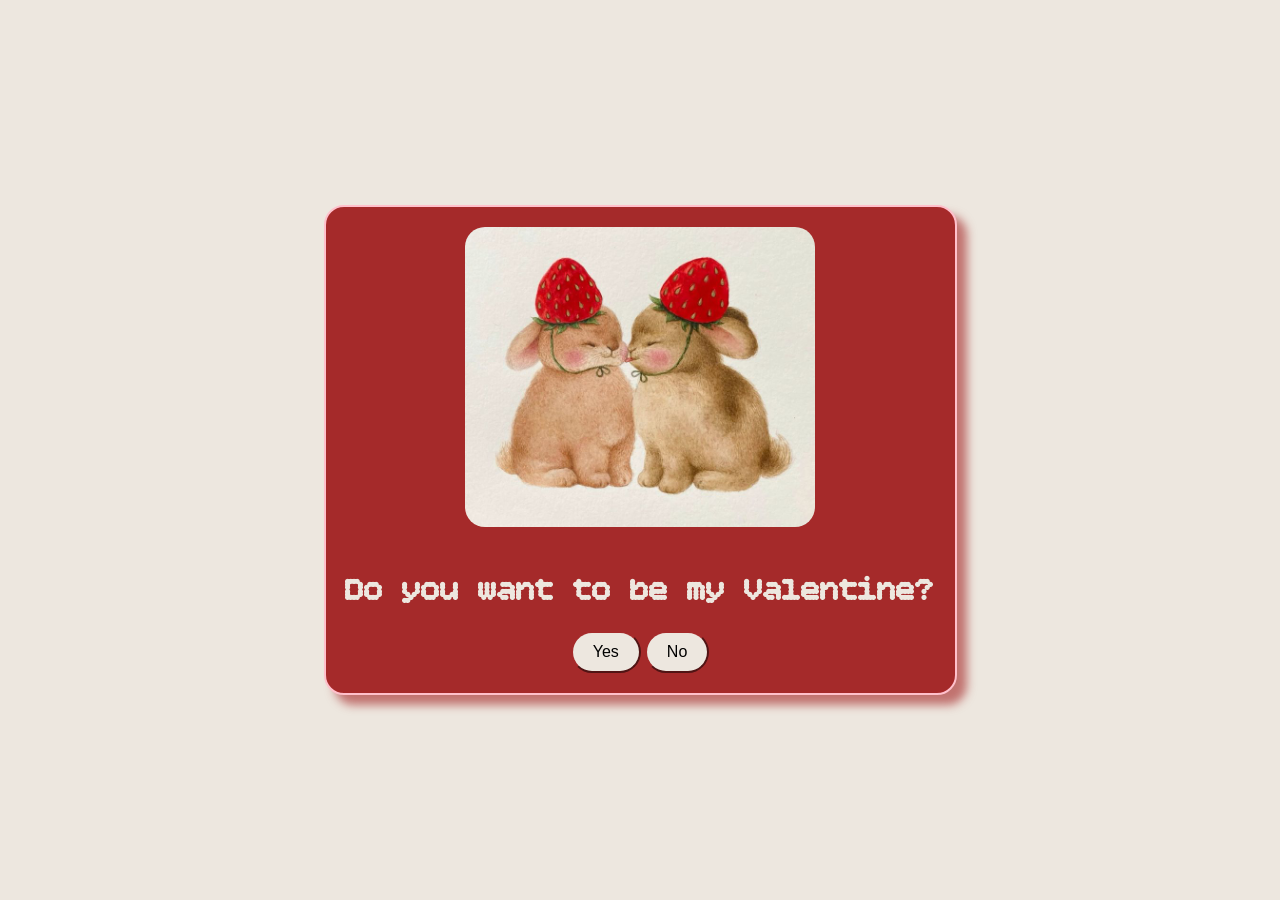
<file: index.html>
<!DOCTYPE html>
<html lang="en">
<head>
    <meta charset="UTF-8">
    <meta name="viewport" content="width=device-width, initial-scale=1.0">
    <title>Document</title>
    <link rel="stylesheet" href="./style.css">
    <style>
    @import url('https://fonts.googleapis.com/css2?family=Bitcount+Single:wght@100..900&family=Holtwood+One+SC&family=NTR&display=swap');
    </style>
</head>
<body>
    
    <div id="tarjeta">
        <img src="./img/_ (13).jpeg" alt="corazon" class="corazon">
        <h1>Do you want to be my Valentine?</h1>
        <button id="miBotton" class="botones"><a href="./yes.html">Yes</a></button>
        <button id="btn-no" class="botones">No</button>
    </div>


    <script src="./index.js"></script>
</body>
</html>
</file>
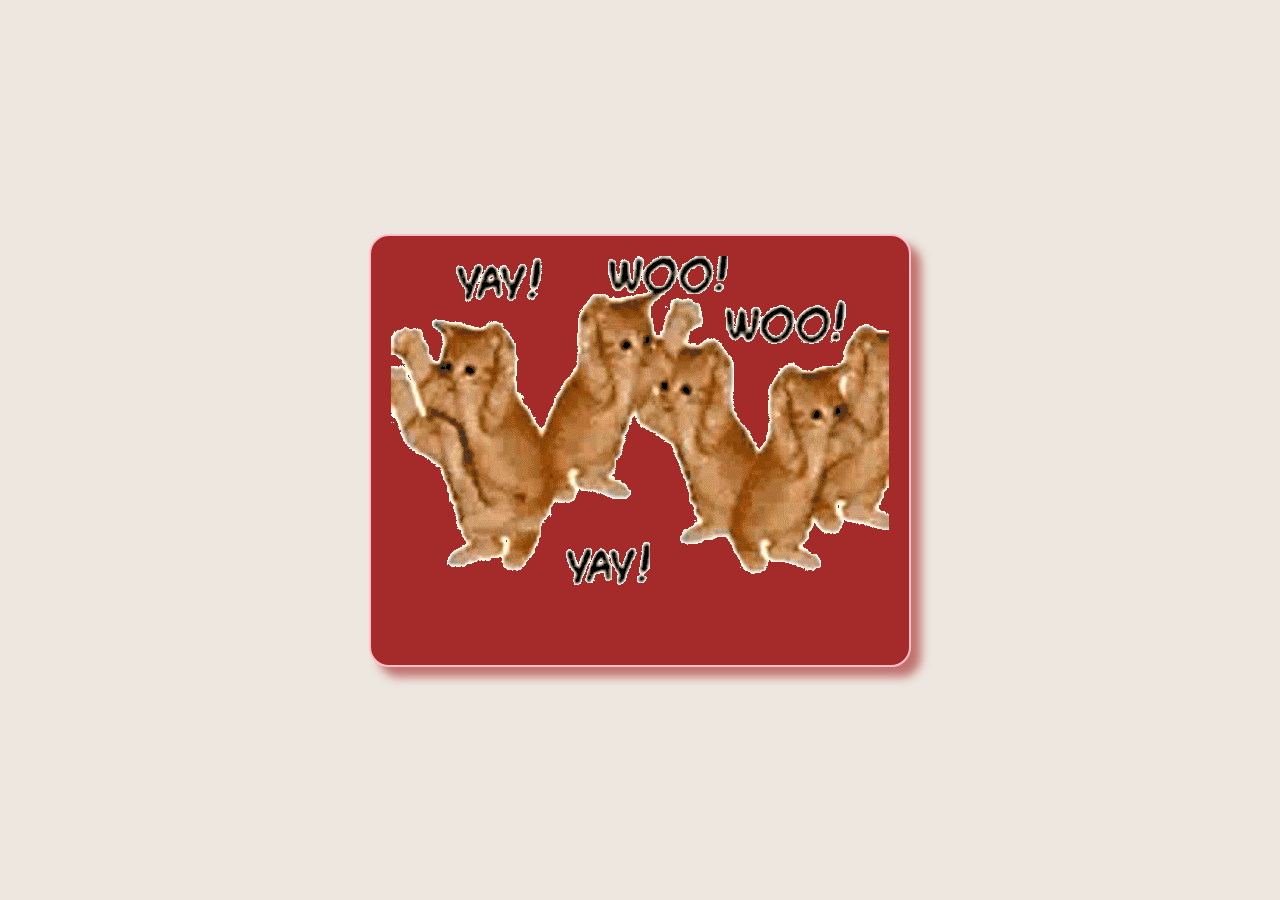
<file: yes.html>
<!DOCTYPE html>
<html lang="en">
<head>
    <meta charset="UTF-8">
    <meta name="viewport" content="width=device-width, initial-scale=1.0">
    <title>Document</title>
    <link rel="stylesheet" href="./style.css">
    <style>
    @import url('https://fonts.googleapis.com/css2?family=Bitcount+Single:wght@100..900&family=Holtwood+One+SC&family=NTR&display=swap');
    </style>
</head>
<body>
    
    <div id="tarjeta">
        <img src="./img/picmix.com_2472032.gif" alt="git cats" >
    </div>



</body>
</html>
</file>
<file: style.css>
* {
    box-sizing: border-box;
}

body {
    height: 100vh;
    margin: 0;
    overflow: hidden; /* Evita barras de desplazamiento */
    display: flex;
    justify-content: center;
    align-items: center;
    background-color: rgb(237, 231, 223);
}


.bitcount-single {
  font-family: "Bitcount Single", system-ui;
  font-optical-sizing: auto;
  font-weight: weight;
  font-style: normal;
  font-variation-settings:
    "slnt" 0,
    "CRSV" 0.5,
    "ELSH" 0,
    "ELXP" 0;
}

h1 {
    font-family: "Bitcount Single", serif;
    color: rgb(237, 231, 223);
    margin-bottom: 20px;
}

#tarjeta {
    border: 2px solid pink;
    border-radius: 20px;
    box-shadow: 10px 10px 10px rgba(165, 42, 42, 0.616); 
    background-color: brown;
    position: absolute;
    align-items: center;
    text-align: center;
    padding: 20px;
}

.corazon {
    height: 300px;
    width: 350px;
    margin-bottom: 20px;
    border-radius: 20px;
}

.botones {
    padding: 10px 20px;
    font-size: 16px;
    top: 50%;
    cursor: pointer;
    background-color: rgb(237, 231, 223);
    border-radius: 30px;
    border-color: brown;
}


#miBotton2 {
    padding: 10px 20px;
    font-size: 16px;
    position: absolute;
    top: 50%;
    left: 10px;
    transform: translateY(-50%);
    cursor: pointer;

/* ANIMACIÓN */
    transition: all 1s ease-in-out;
}

a {
    text-decoration: none;
    color: inherit;
}
</file>
